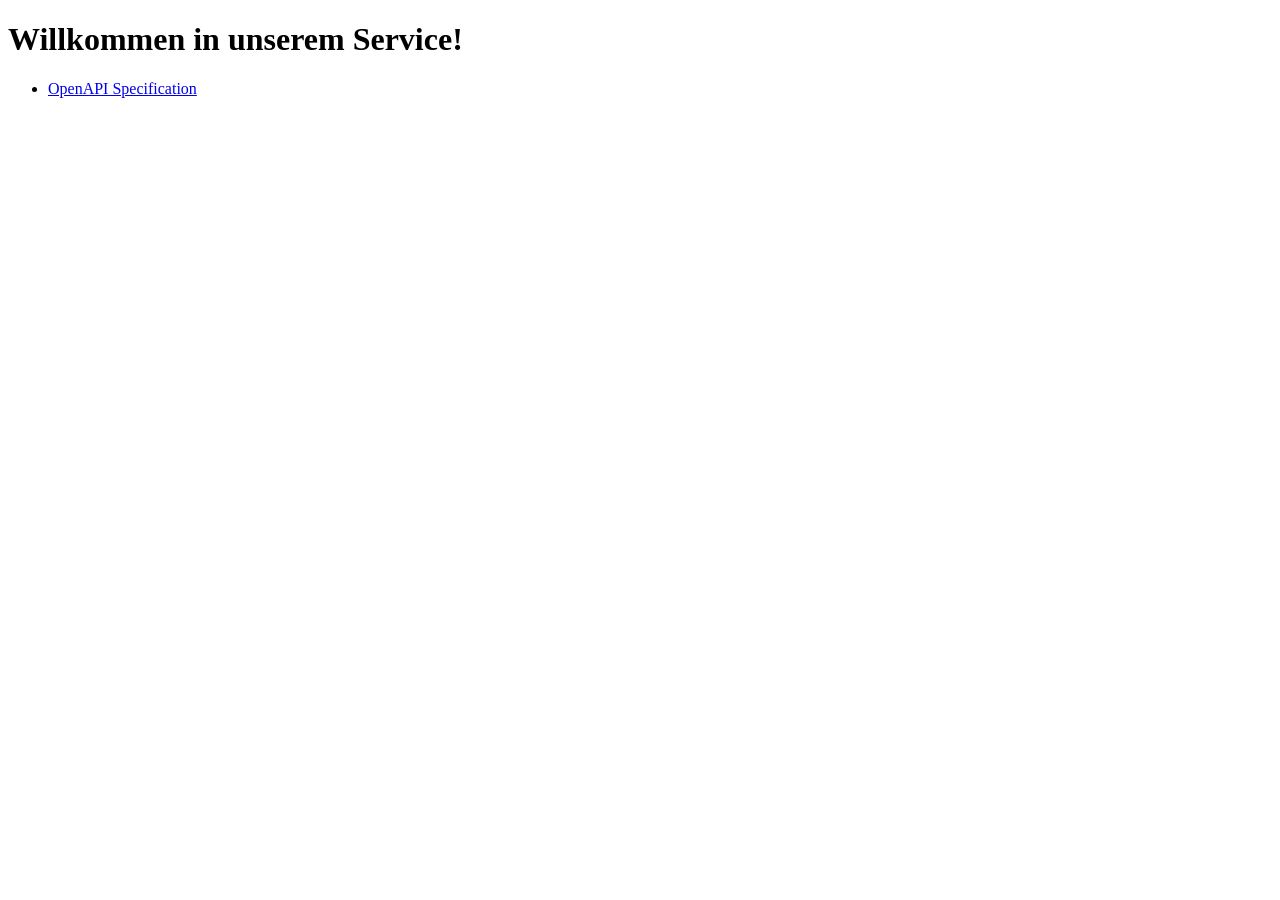
<file: customers-api-provider-spring/src/main/resources/static/index.html>
<!DOCTYPE html>
<html lang="en">
<head>
  <meta charset="UTF-8">
  <title>Customer Management API Provider</title>
</head>
<body>
    <h1>Willkommen in unserem Service!</h1>

    <ul>
      <li><a href="openapi.yaml">OpenAPI Specification</a></li>
    </ul>
</body>
</html>
</file>
